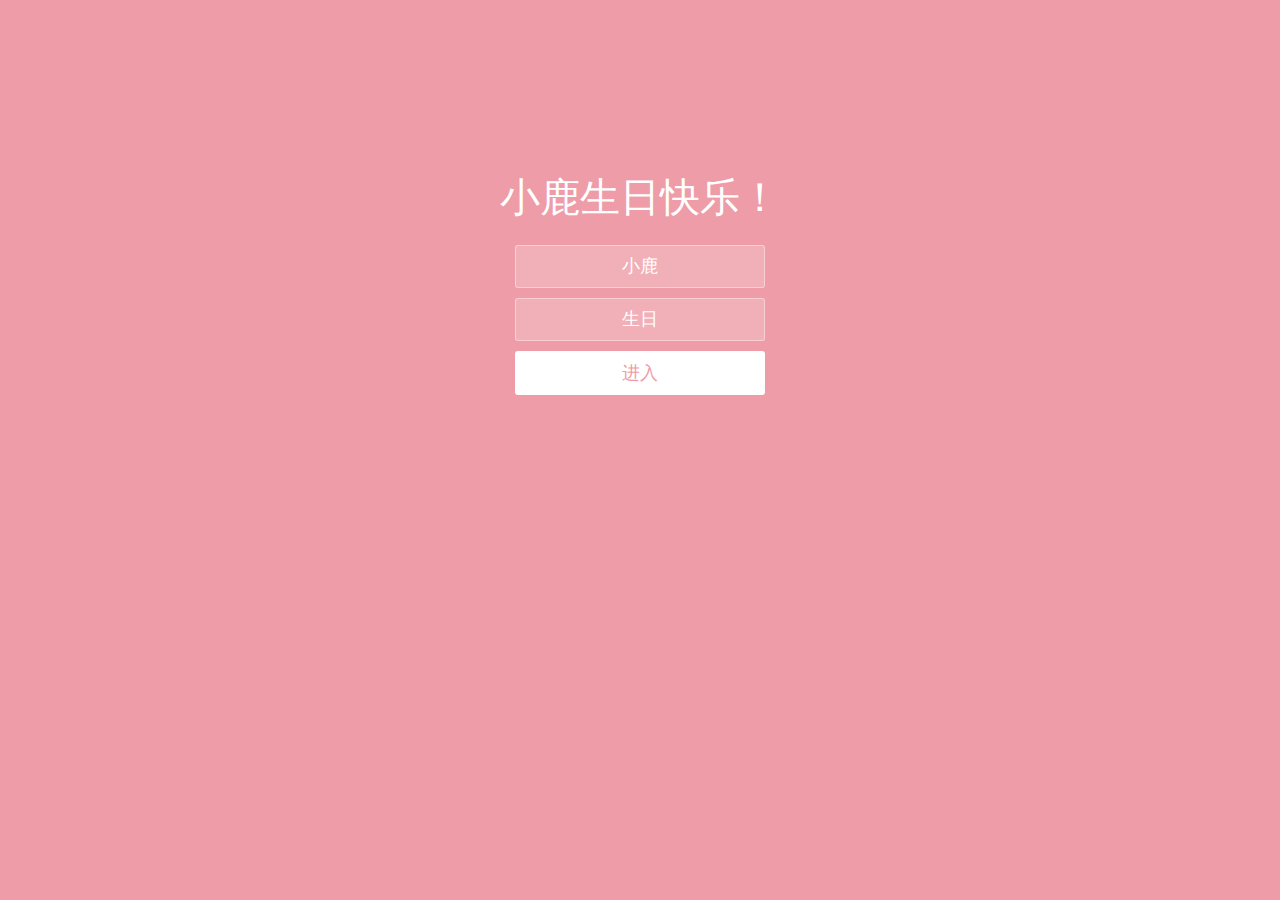
<file: birsday/index.html>
<!doctype html>
<html lang="zh">
<head>
<meta charset="UTF-8">
<meta http-equiv="X-UA-Compatible" content="IE=edge,chrome=1"> 
<meta name="viewport" content="width=device-width, initial-scale=1.0">
<title>Happy Birthday</title>
<link rel="stylesheet" type="text/css" href="css/styles.css">
</head>
<body>
<div class="htmleaf-container">
	<div class="wrapper">
		<div class="container">
			<h1>小鹿生日快乐！</h1>
			
			<form class="form">
				<input id="userName" name="userName" type="text" placeholder="姓名" value="小鹿">
				<input id="pwd" name="pwd" type="password" placeholder="生日" value="">
				<button type="submit" id="login-button">进入</button>
			</form>
		</div>
		
		<ul class="bg-bubbles">
			<li></li>
			<li></li>
			<li></li>
			<li></li>
			<li></li>
			<li></li>
			<li></li>
			<li></li>
			<li></li>
			<li></li>
		</ul>
	</div>
</div>

<script src="js/jquery-2.1.1.min.js" type="text/javascript"></script>
<script src="js/script.js" type="text/javascript"></script>

</body>
</html>
</file>
<file: birsday/css/styles.css>
* {
  box-sizing: border-box;
  margin: 0;
  padding: 0;
  font-weight: 300;
}
body {
  font-family:"Microsoft YaHei";
  color: white;
  font-weight: 300;
}
body ::-webkit-input-placeholder {
  /* WebKit browsers */
  font-family:"Microsoft YaHei";
  color: white;
  font-weight: 300;
}
body :-moz-placeholder {
  /* Mozilla Firefox 4 to 18 */
  font-family:"Microsoft YaHei";
  color: white;
  opacity: 1;
  font-weight: 300;
}
body ::-moz-placeholder {
  /* Mozilla Firefox 19+ */
  font-family:"Microsoft YaHei";
  color: white;
  opacity: 1;
  font-weight: 300;
}
body :-ms-input-placeholder {
  /* Internet Explorer 10+ */
  font-family:"Microsoft YaHei";
  color: white;
  font-weight: 300;
}
.wrapper {
  background: #ee9ca7;
  background: -webkit-linear-gradient(top left, #ee9ca7 0%, #ee9ca7 100%);
  background: linear-gradient(to bottom right, #ee9ca7 0%, #ee9ca7 100%);
  background-color:rgba(255,255,255,0.9);
  position: absolute;
  top:0;
  left: 0;
  width: 100%;
  height: 100%;
  overflow: hidden;

}

.wrapper.form-success .container h1 {
  -webkit-transform: translateY(85px);
      -ms-transform: translateY(85px);
          transform: translateY(85px);
}
.container {
  max-width: 600px;
  margin: 0 auto;
  margin-top: 7%;
  padding: 80px 0;
  height: 400px;
  text-align: center;
}
.container h1 {
  font-size: 40px;
  -webkit-transition-duration: 1s;
          transition-duration: 1s;
  -webkit-transition-timing-function: ease-in-put;
          transition-timing-function: ease-in-put;
  font-weight: 200;
}
form {
  padding: 20px 0;
  position: relative;
  z-index: 2;
}
form input {
  -webkit-appearance: none;
     -moz-appearance: none;
          appearance: none;
  outline: 0;
  border: 1px solid rgba(255, 255, 255, 0.4);
  background-color: rgba(255, 255, 255, 0.2);
  width: 250px;
  border-radius: 3px;
  padding: 10px 15px;
  margin: 0 auto 10px auto;
  display: block;
  text-align: center;
  font-family: "Microsoft YaHei";
  font-size: 18px;
  color: white;
  -webkit-transition-duration: 0.25s;
          transition-duration: 0.25s;
  font-weight: 300;
}
form input:hover {
  background-color: rgba(255, 255, 255, 0.4);
}
form input:focus {
  background-color: white;
  width: 300px;
  color: #ee9ca7;
}
form button {
  -webkit-appearance: none;
     -moz-appearance: none;
          appearance: none;
  outline: 0;
  background-color: white;
  font-family: "Microsoft YaHei";
  border: 0;
  padding: 10px 15px;
  color: #ee9ca7;
  border-radius: 3px;
  width: 250px;
  cursor: pointer;
  font-size: 18px;
  -webkit-transition-duration: 0.25s;
          transition-duration: 0.25s;
}
form button:hover {
  background-color: #f5f7f9;
}
.bg-bubbles {
  position: absolute;
  top: 0;
  left: 0;
  width: 100%;
  height: 100%;
  z-index: 1;
}
.bg-bubbles li {
  position: absolute;
  list-style: none;
  display: block;
  width: 40px;
  height: 40px;
  background-color: rgba(255, 255, 255, 0.15);
  bottom: -160px;
  -webkit-animation: square 30s infinite;
  animation: square 30s infinite;
  -webkit-transition-timing-function: linear;
  transition-timing-function: linear;
}
.bg-bubbles li:nth-child(1) {
  left: 10%;
}
.bg-bubbles li:nth-child(2) {
  left: 20%;
  width: 80px;
  height: 80px;
  -webkit-animation-delay: 2s;
          animation-delay: 2s;
  -webkit-animation-duration: 17s;
          animation-duration: 17s;
}
.bg-bubbles li:nth-child(3) {
  left: 25%;
  -webkit-animation-delay: 4s;
          animation-delay: 4s;
}
.bg-bubbles li:nth-child(4) {
  left: 40%;
  width: 60px;
  height: 60px;
  -webkit-animation-duration: 22s;
          animation-duration: 22s;
  background-color: rgba(255, 255, 255, 0.25);
}
.bg-bubbles li:nth-child(5) {
  left: 70%;
}
.bg-bubbles li:nth-child(6) {
  left: 80%;
  width: 120px;
  height: 120px;
  -webkit-animation-delay: 3s;
          animation-delay: 3s;
  background-color: rgba(255, 255, 255, 0.2);
}
.bg-bubbles li:nth-child(7) {
  left: 32%;
  width: 160px;
  height: 160px;
  -webkit-animation-delay: 7s;
          animation-delay: 7s;
}
.bg-bubbles li:nth-child(8) {
  left: 55%;
  width: 20px;
  height: 20px;
  -webkit-animation-delay: 15s;
          animation-delay: 15s;
  -webkit-animation-duration: 40s;
          animation-duration: 40s;
}
.bg-bubbles li:nth-child(9) {
  left: 25%;
  width: 10px;
  height: 10px;
  -webkit-animation-delay: 2s;
          animation-delay: 2s;
  -webkit-animation-duration: 40s;
          animation-duration: 40s;
  background-color: rgba(255, 255, 255, 0.3);
}
.bg-bubbles li:nth-child(10) {
  left: 90%;
  width: 160px;
  height: 160px;
  -webkit-animation-delay: 11s;
          animation-delay: 11s;
}
@-webkit-keyframes square {
  0% {
    -webkit-transform: translateY(0);
            transform: translateY(0);
  }
  100% {
    -webkit-transform: translateY(-900px) rotate(600deg);
            transform: translateY(-900px) rotate(600deg);
  }
}
@keyframes square {
  0% {
    -webkit-transform: translateY(0);
            transform: translateY(0);
  }
  100% {
    -webkit-transform: translateY(-900px) rotate(600deg);
            transform: translateY(-900px) rotate(600deg);
  }
}
</file>
